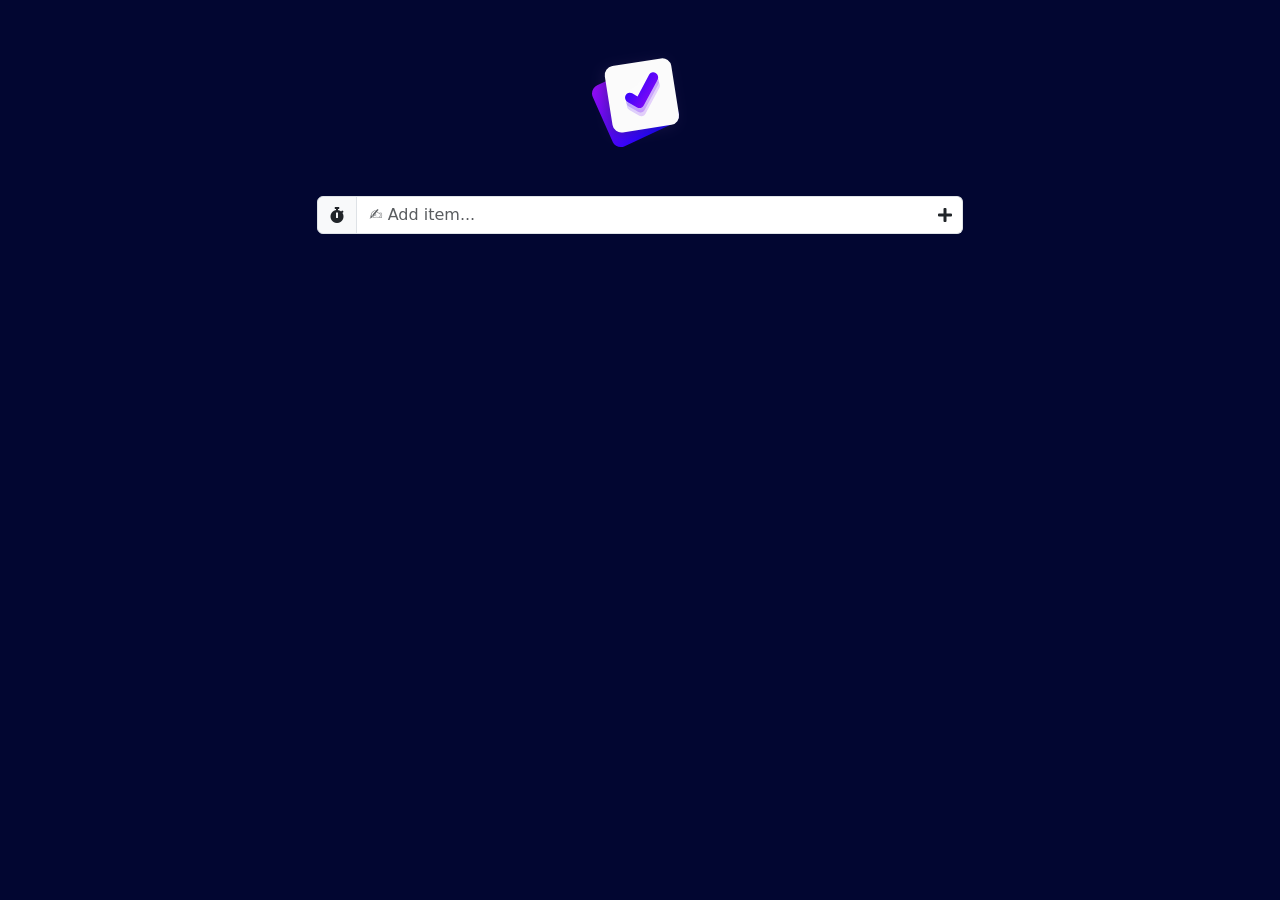
<file: timer.html>
<!DOCTYPE html>
<html lang="en">

<head>
    <meta charset="UTF-8" />
    <meta http-equiv="X-UA-Compatible" content="IE=edge" />
    <meta name="viewport" content="width=device-width, initial-scale=1.0" />
    <link rel="icon" href="images/logo.svg" type="image/icon type" />

    <!-- My own EFFORT! -->
    <link rel="stylesheet" href="css/todo.css" />

    <!-- I need really help! -->
    <!-- <link rel="stylesheet" href="Bootstrap5/css/bootstrap.css" /> -->
    <link href="https://cdn.jsdelivr.net/npm/bootstrap@5.0.2/dist/css/bootstrap.min.css" rel="stylesheet" integrity="sha384-EVSTQN3/azprG1Anm3QDgpJLIm9Nao0Yz1ztcQTwFspd3yD65VohhpuuCOmLASjC" crossorigin="anonymous">

    <!-- Favicon -->
    <link rel="stylesheet" href="https://cdnjs.cloudflare.com/ajax/libs/font-awesome/5.15.3/css/all.min.css"
        integrity="sha512-iBBXm8fW90+nuLcSKlbmrPcLa0OT92xO1BIsZ+ywDWZCvqsWgccV3gFoRBv0z+8dLJgyAHIhR35VZc2oM/gI1w=="
        crossorigin="anonymous" />

    <!-- MANIFEST.JSON -->
    <link rel="manifest" href="manifest.json">

    <title>To-Do List</title>
</head>

<body>
    <div class="container">
        <div class="text-center p-5 pb-4 mb-4 logo">
            <img src="images/logo.svg" alt="To-Do" />
            <!-- <h1 class="mt-3" id="today"></h1> -->
        </div>
        <div class="container formDiv">
            <div class="input-group flex-nowrap">
                <!-- button to link timer.html opening in same page -->
                 <!-- <span class="input-group-text" id="basic-addon1" onClick="window.open('timer.html', '_blank')"> -->
                 <span class="input-group-text" id="basic-addon1" onClick="window.close()">
                    <i class="fas fa-stopwatch"></i>
                </span>
                <input type="text" class="form-control todo-input" placeholder="✍️ Add item...">
                <span class="input-group-text add-todo"><i class="fas fa-plus" aria-hidden="true"></i></span>
            </div>
        </div>
    </div>

    <!-- container in which all todos will appear -->
    <div class="todo-continer">
        <ul class="todo"></ul>
    </div>

    <!-- I wrote this script -->
    <script defer src="js/todo.js"></script>

    <!-- Linking The Service Worker -->
    <script>
        if (typeof navigator.serviceWorker !== 'undefined') {
            navigator.serviceWorker.register('./js/pwabuilder-sw.js')
        }
    </script>


    <!-- I don't know who add this javascript -->
    <!-- <script src="Bootstrap5/js/bootstrap.js"></script> -->
    <script src="https://cdn.jsdelivr.net/npm/bootstrap@5.0.2/dist/js/bootstrap.bundle.min.js" integrity="sha384-MrcW6ZMFYlzcLA8Nl+NtUVF0sA7MsXsP1UyJoMp4YLEuNSfAP+JcXn/tWtIaxVXM" crossorigin="anonymous"></script>
</body>

</html>
</file>
<file: css/todo.css>
@import url("https://fonts.googleapis.com/css2?family=Orelega+One&display=swap");

body {
  height: 100vh;
  background: #020631 !important;
  color: white !important;
  overflow-x: hidden;
  overflow: hidden !important; 
}

p {
  margin: 0 !important;
  margin-left: 0.75em !important;
}

span {
  display: flex;
  align-items: center;
  position: relative;
}

span input {
  position: absolute;
  top: 50%;
  transform: translateY(-50%);
}

.logo {
  font-family: "Orelega One", Verdana, Tahoma, sans-serif;
  font-size: 2em;
}

.formDiv {
  width: 60% !important;
}

.add-todo {
  background: white !important;
  border-left: none !important;
  color: black;
  height: 100%;
  padding: 10px !important;
  cursor: pointer;
  transition: color 0.15s linear;
}

.add-todo:hover {
  color: #383838;
}

.remove-todo {
  animation: todoDelete 1s;
}

.remove-todo-btn {
  color: black !important;
  height: 100%;
  cursor: pointer;
  border: none;
}

.remove-todo-btn:hover {
  color: #383838;
}

@keyframes todoDelete {
  from {
    transform: translateX(0);
  }

  to {
    transform: translateX(-140%);
  }
}

.todo {
  padding: 0 !important;
  list-style: none;
  min-height: 20vh;
}

.todo-item {
  display: flex;
  justify-content: space-between;
  align-items: center;
  padding: 0.5em 1em;
  margin: 1em auto !important;
  width: 60% !important;
  border-radius: 5px;
  background-color: white;
  font-weight: 600;
  color: black;
  transition: all 400ms;
  padding-right: 0.25em !important;
}

.todo i {
  color: #ababab;
}

.todo-item::-moz-selection {
  background: none;
}

.todo-item::selection {
  background: none;
}

.flex-nowrap {
  flex-wrap: nowrap;
}

@media screen and (max-width: 600px) {
  .todo-item {
    width: 100% !important;
  }
}

.completed {
  color: #fff !important;
  transition: opacity 1s 2ms background-color 1s 1ms;
  opacity: 0.75;
  background-color: #5529dc;
}

.completed p {
  text-decoration: line-through;
}

.completed i {
  color: white !important;
}

@keyframes lightenOpacity {
  0% {
    opacity: 1;
  }

  100% {
    opacity: 0.7;
  }
}

/* on mobile display set formdiv margin 0 */
@media screen and (max-width: 600px) {
  .formDiv {
    margin: 0 !important;
    width: 100% !important;
  }
}
</file>
